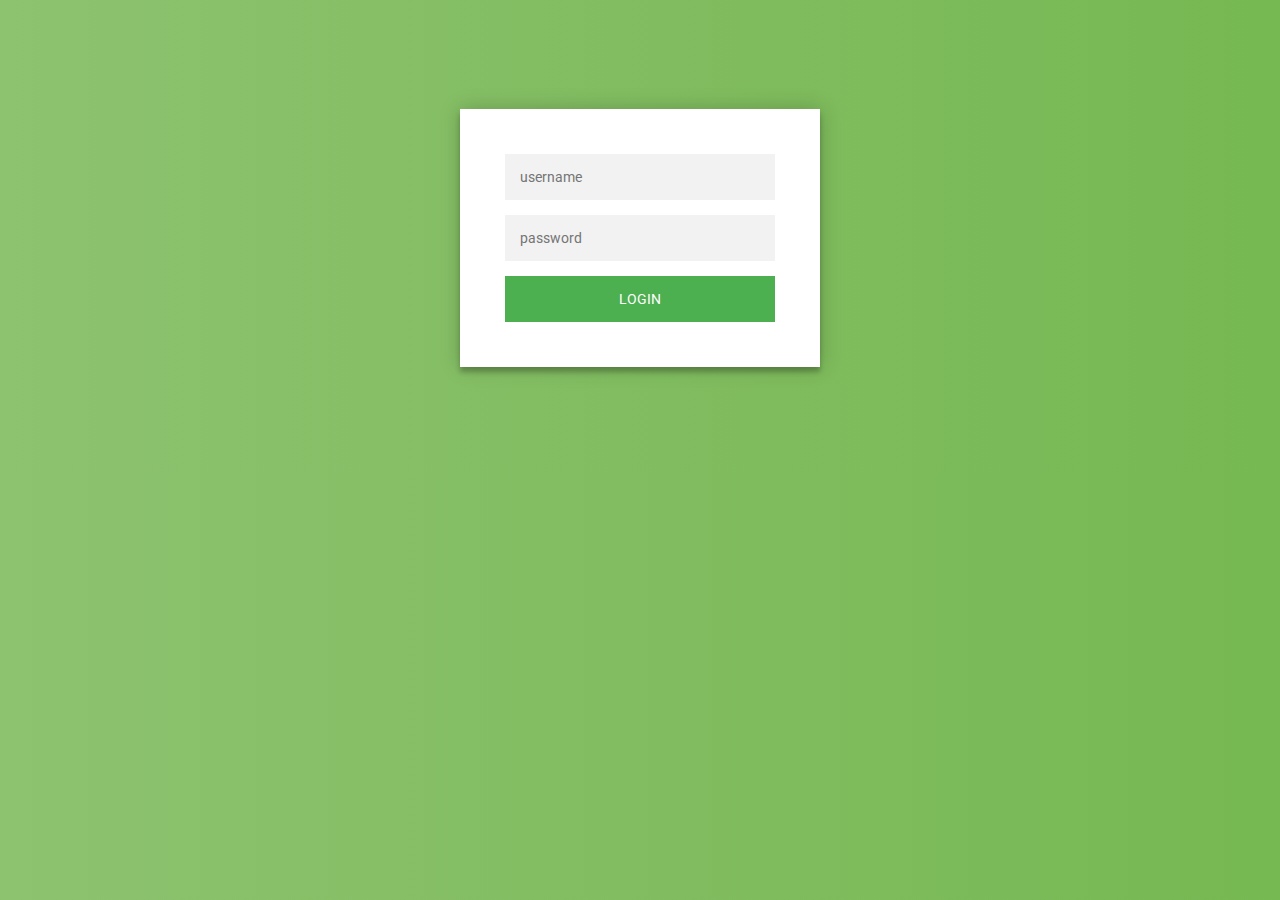
<file: modern-flat-design-login-form/index.html>
<!DOCTYPE html>
<html lang="en" >
<head>
  <meta charset="UTF-8">
  <title>Modern Flat Design Login Form Example</title>
  <link rel="stylesheet" href="./style.css">

</head>
<body>
<!-- partial:index.partial.html -->
<div class="login-page">
  <div class="form">
    <!-- <form class="register-form">
      <input type="text" placeholder="Vehicle Id"/>
      <input type="password" placeholder="password"/>
      <input type="text" placeholder="email address"/>
      <button>create</button>
      <p class="message">Already registered? <a href="#">Sign In</a></p>
    </form> -->
    <form class="login-form">
      <input type="text" placeholder="username"/>
      <input type="password" placeholder="password"/>
      <button>login</button>
      <!-- <p class="message">Not registered? <a href="#">Create an account</a></p> -->
    </form>
  </div>
</div>
<!-- partial -->
  <script src='https://cdnjs.cloudflare.com/ajax/libs/jquery/2.1.3/jquery.min.js'></script><script  src="./script.js"></script>

</body>
</html>
</file>
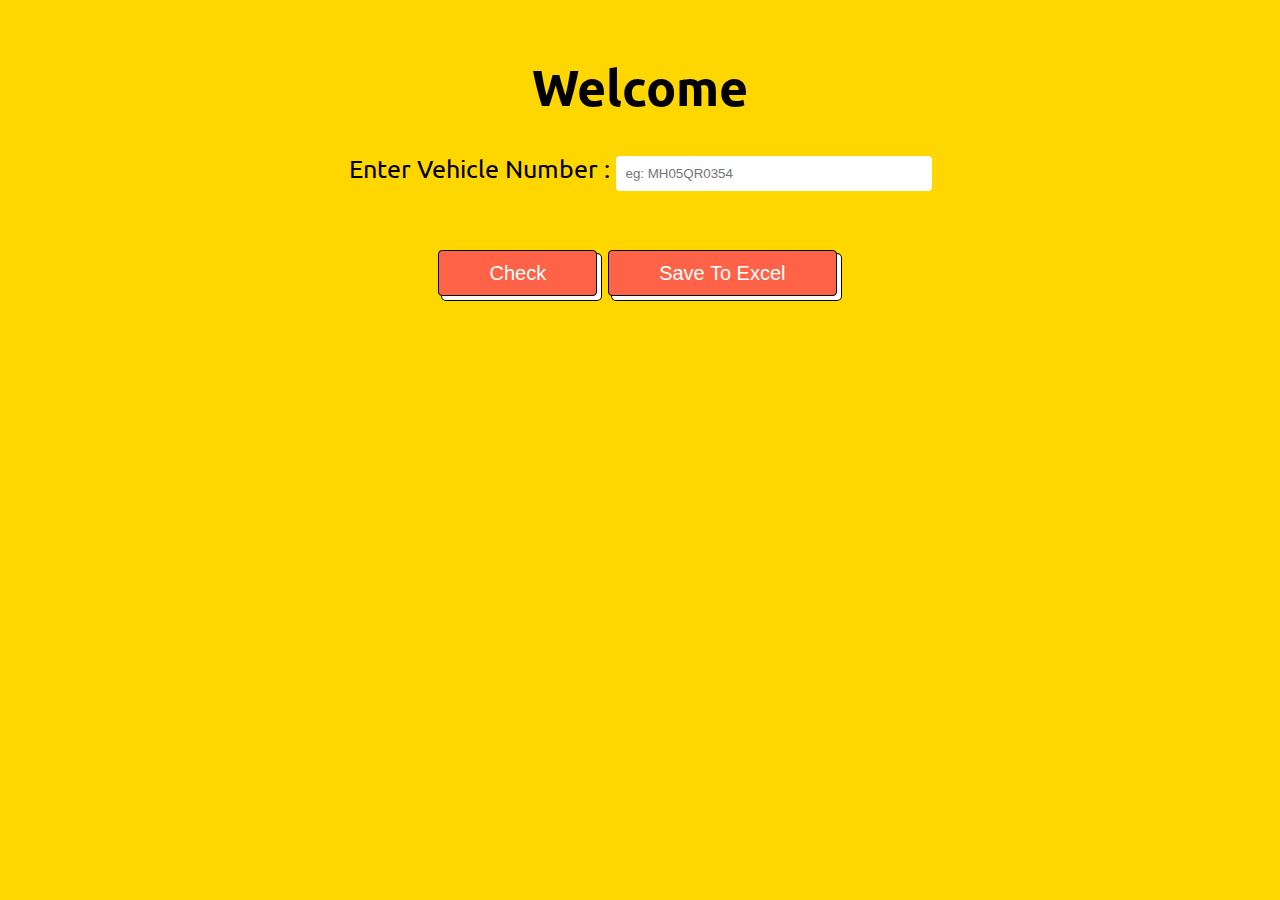
<file: Home.html>
<html lang="en">
<head>
    <meta charset="UTF-8">
    <meta http-equiv="X-UA-Compatible" content="IE=edge">
    <meta name="viewport" content="width=device-width, initial-scale=1.0">
    <title>Document</title>
    <link rel="stylesheet" href="style.css">
    <link rel="preconnect" href="https://fonts.googleapis.com">
<link rel="preconnect" href="https://fonts.gstatic.com" crossorigin>
<link href="https://fonts.googleapis.com/css2?family=Ubuntu:wght@300&display=swap" rel="stylesheet">
<script src = "functioning.js"></script>

</head>
<body>
    <div class="main">
    <div class="welcome"><h1>Welcome</h1>

    </div>
    <div class="vehi-numm">

        <form>
            <label for="Vehicle name" id="enter-vehi-num"> Enter Vehicle Number :</label>
            <input class="vehical_id" type="text" name="" placeholder = "eg: MH05QR0354" id="vehi-numm">
            <br><br>    
            
           
        </form>
        
    </div>
<div class="btn"> 
    <button class="button-50" role="button">Check</button>
    <button class="button-50" role="button">Save To Excel</button>

    </div>
</div>
<div>
</div>
<!-- 
<div class="dropdown">
        <button onclick="myFunction()" class="dropbtn">Dropdown</button>
        <div id="myDropdown" class="dropdown-content">
          <a href="https://www.youtube.com/watch?v=yPK8cwBEOmg&ab_channel=TheNetNinja">Youtube</a>
          <a href="https://www.youtube.com/watch?v=rrLAg7xNERA&ab_channel=WebDevSimplified">Youtube</a>
          <a href="https://www.w3schools.com/howto/howto_js_dropdown.asp">Website</a>
        </div>
      </div> -->

 
</body>
</html>
</file>
<file: modern-flat-design-login-form/style.css>
@import url(https://fonts.googleapis.com/css?family=Roboto:300);

.login-page {
  width: 360px;
  padding: 8% 0 0;
  margin: auto;
}
.form {
  position: relative;
  z-index: 1;
  background: #FFFFFF;
  max-width: 360px;
  margin: 0 auto 100px;
  padding: 45px;
  text-align: center;
  box-shadow: 0 0 20px 0 rgba(0, 0, 0, 0.2), 0 5px 5px 0 rgba(0, 0, 0, 0.24);
}
.form input {
  font-family: "Roboto", sans-serif;
  outline: 0;
  background: #f2f2f2;
  width: 100%;
  border: 0;
  margin: 0 0 15px;
  padding: 15px;
  box-sizing: border-box;
  font-size: 14px;
}
.form button {
  font-family: "Roboto", sans-serif;
  text-transform: uppercase;
  outline: 0;
  background: #4CAF50;
  width: 100%;
  border: 0;
  padding: 15px;
  color: #FFFFFF;
  font-size: 14px;
  -webkit-transition: all 0.3 ease;
  transition: all 0.3 ease;
  cursor: pointer;
}
.form button:hover,.form button:active,.form button:focus {
  background: #43A047;
}
.form .message {
  margin: 15px 0 0;
  color: #b3b3b3;
  font-size: 12px;
}
.form .message a {
  color: #4CAF50;
  text-decoration: none;
}
.form .register-form {
  display: none;
}
.container {
  position: relative;
  z-index: 1;
  max-width: 300px;
  margin: 0 auto;
}
.container:before, .container:after {
  content: "";
  display: block;
  clear: both;
}
.container .info {
  margin: 50px auto;
  text-align: center;
}
.container .info h1 {
  margin: 0 0 15px;
  padding: 0;
  font-size: 36px;
  font-weight: 300;
  color: #1a1a1a;
}
.container .info span {
  color: #4d4d4d;
  font-size: 12px;
}
.container .info span a {
  color: #000000;
  text-decoration: none;
}
.container .info span .fa {
  color: #EF3B3A;
}
body {
  background: #76b852; /* fallback for old browsers */
  background: -webkit-linear-gradient(right, #76b852, #8DC26F);
  background: -moz-linear-gradient(right, #76b852, #8DC26F);
  background: -o-linear-gradient(right, #76b852, #8DC26F);
  background: linear-gradient(to left, #76b852, #8DC26F);
  font-family: "Roboto", sans-serif;
  -webkit-font-smoothing: antialiased;
  -moz-osx-font-smoothing: grayscale;      
}
</file>
<file: style.css>
body{
    background-color: #ffd700;
    font-family: 'Ubuntu',sans-serif;
    text-align: center;
    margin-top: 55px;
    
    ;
    
}
.main
{
    align-self: center;
    
}
div{
    font-size: 25px;
}

#enter-vehi-num{
    font-size: 25px;
    font-style: bold;
    /* position: absolute;
    right: 72%; */
    text-decoration-color: #990587;
}

.vehical_id{
  width :25%;
  border : 2px ;
  border-radius: 4px;
  margin: 2px 0;
  outline: none;
  padding: 10px;
  box-sizing: border-box;
  
}

#vehi-numm{
    /* position: absolute;
    right: 55%; */
    text-decoration-color: #990587;
    font-style: bold;
}


/* CSS */
.button-50 {
  appearance: button;
  background-color: 	#ff6347	;
  background-image: none;
  border: 1px solid #000;
  border-radius: 4px;
  box-shadow: #fff 4px 4px 0 0,#000	 4px 4px 0 1px;
  box-sizing: border-box;
  color: #fff;
  cursor: pointer;
  display: inline-block;
  font-family: ITCAvantGardeStd-Bk,Arial,sans-serif;
  font-size: 20px;
  font-weight: 400;
  line-height: 20px;
  margin: 0 5px 10px 0;
  overflow: visible;
  padding: 12px 40px;
  text-align: center;
  text-transform: none;
  touch-action: manipulation;
  user-select: none;
  -webkit-user-select: none;
  vertical-align: middle;
  white-space: nowrap;
}

.button-50:focus {
  text-decoration: none;
}

.button-50:hover {
  text-decoration: none;
}

.button-50:active {
  box-shadow: rgba(0, 0, 0, .125) 0 3px 5px inset;
  outline: 0;
}

.button-50:not([disabled]):active {
  box-shadow: #fff 2px 2px 0 0, #000 2px 2px 0 1px;
  transform: translate(2px, 2px);
}

@media (min-width: 768px) {
  .button-50 {
    padding: 12px 50px;
  }
}

.btn{
  align-items: center;
  margin-top: 20px;
  margin-right: auto;
  
}

/* Dropdown Button */
.dropbtn {
  border-radius: 80px;
  background-color: #349800;
  color: white;
  padding: 16px;
  font-size: 16px;
  border: none;
  cursor: pointer;
  position: absolute;
  top: 5ch;
  right: 490px;
}

/* Dropdown button on hover & focus */
.dropbtn:hover, .dropbtn:focus {
  background-color: #298009;
}

/* The container <div> - needed to position the dropdown content */
.dropdown {
  position: relative;
  display: inline-block;
}

/* Dropdown Content (Hidden by Default) */
.dropdown-content {
  display: none;
  position: absolute;
  background-color: #f1f1f1;
  min-width: 160px;
  box-shadow: 0px 8px 16px 0px rgba(0,0,0,0.2);
  z-index: 1;
  right: 420px;
  top: 7ch;

}

/* Links inside the dropdown */
.dropdown-content a {
  color: black;
  padding: 12px 16px;
  text-decoration: none;
  display: block;
}

/* Change color of dropdown links on hover */
.dropdown-content a:hover {background-color: #ddd;}

/* Show the dropdown menu (use JS to add this class to the .dropdown-content container when the user clicks on the dropdown button) */
.show {display:block;}
</file>
